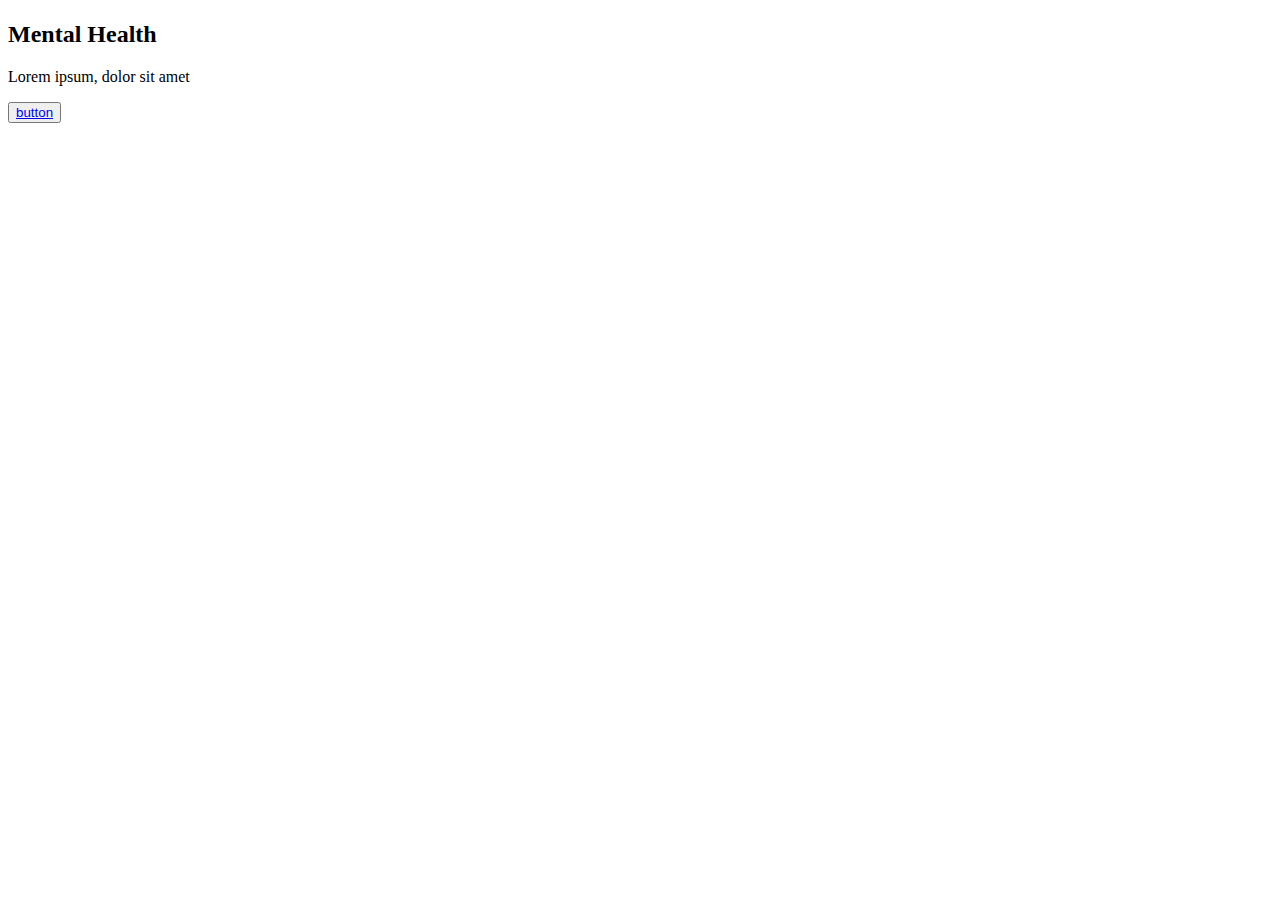
<file: article.html>
<!DOCTYPE html>
<html>
<head>
    <meta charset="UTF-8">
    <meta name="viewport" content="width=device-width, initial-scale=1.0">
    <meta http-equiv="X-UA-Compatible" content="ie=edge">
    <title>navbar</title>
</head>
<body>
    <header>
        <h1></h1>
    </header>
    <main>
        <article>
            <h2>Mental Health</h2>
                <p>Lorem ipsum, dolor sit amet </p>
        </article>
    </main>
    <button> <a href="index.html">button</a></button></a></button>
</body>
</html>
</file>
